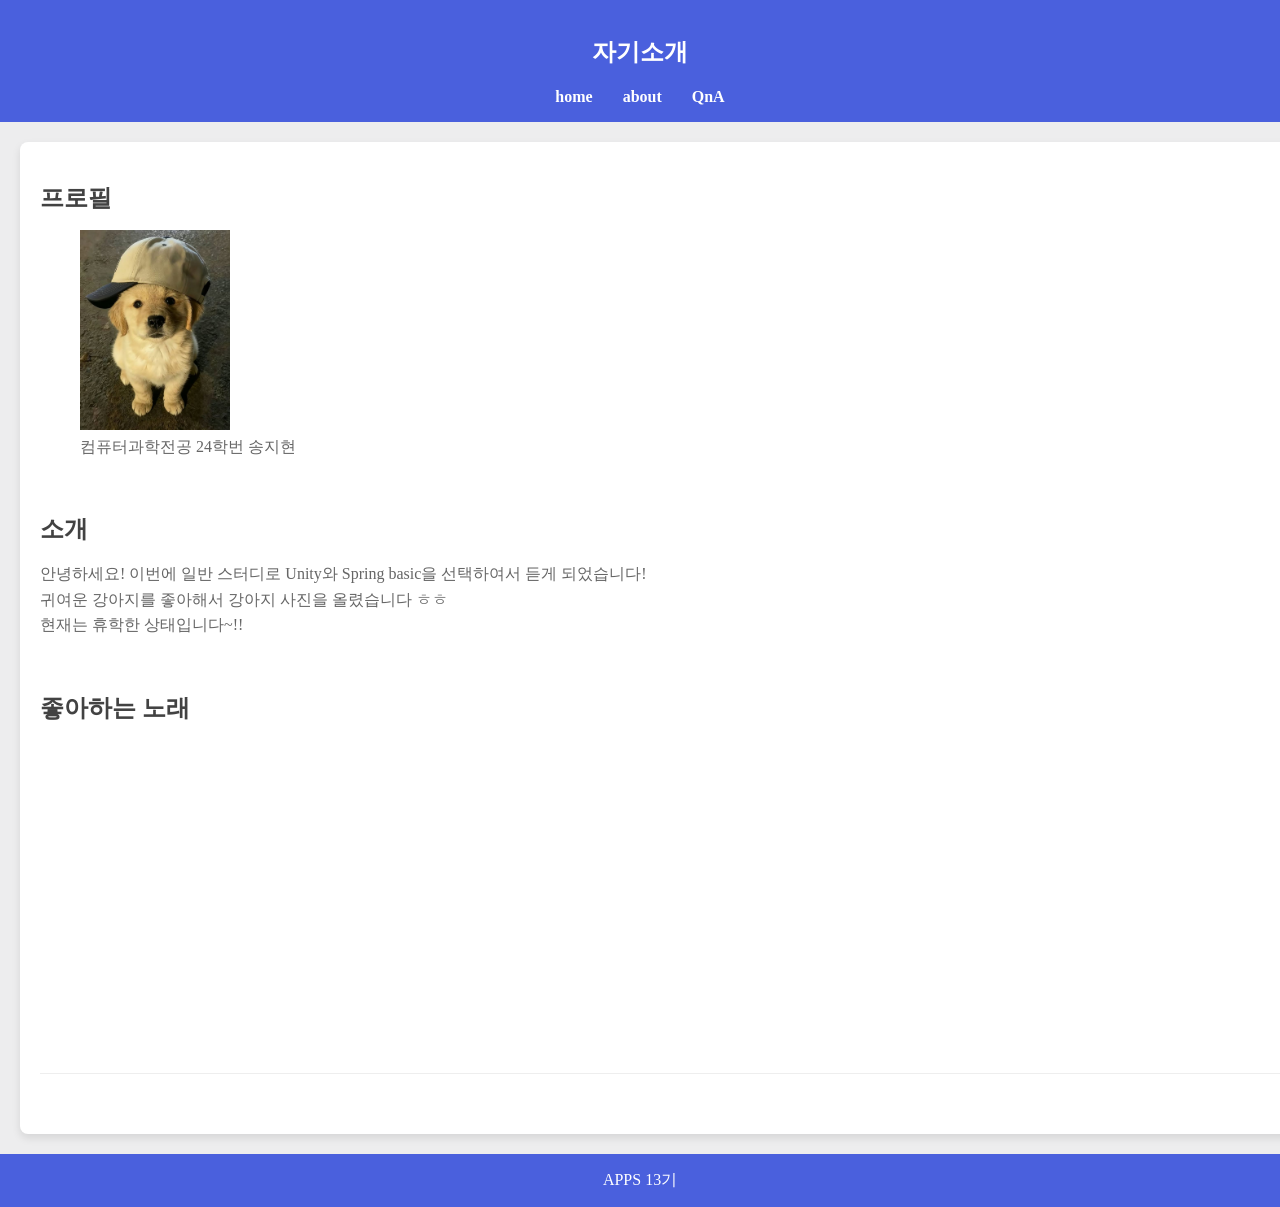
<file: 송지현/week1/index.html>
<!DOCTYPE html>
<html lang="en">
<head>
    <meta charset="UTF-8">
    <meta name="viewport" content="width=device-width, initial-scale=1.0">
    <title>Document</title>
    <link rel="stylesheet" href="style.css" />
</head>
<body>
    <header> 
        <h2>자기소개</h2>
        <nav>
            <a href="">home</a>
            <a href="">about</a>
            <a href="">QnA</a>
        </nav>
    </header>
    <main>
        <article>
            <h2>프로필</h2>
            <figure>
                <img src="dog.png">
                <figcaption>컴퓨터과학전공 24학번 송지현</figcaption>
            </figure><br>

            <h2>소개</h2>
            <p>안녕하세요! 이번에 일반 스터디로 Unity와 Spring basic을 선택하여서 듣게 되었습니다!<br> 
                귀여운 강아지를 좋아해서 강아지 사진을 올렸습니다 ㅎㅎ <br>
                현재는 휴학한 상태입니다~!!    
            </p><br>  
            
            <h2>좋아하는 노래</h2>  
            <iframe width="560" height="315" src="https://www.youtube.com/embed/zhHB4dZTChw?si=Nt8lMMJ1mTwr2wQd" title="YouTube video player" frameborder="0" allow="accelerometer; autoplay; clipboard-write; encrypted-media; gyroscope; picture-in-picture; web-share" referrerpolicy="strict-origin-when-cross-origin" allowfullscreen></iframe>
        </article>

    </main>    
        
 
    <footer>APPS 13기</footer>
</body>
</html>
</file>
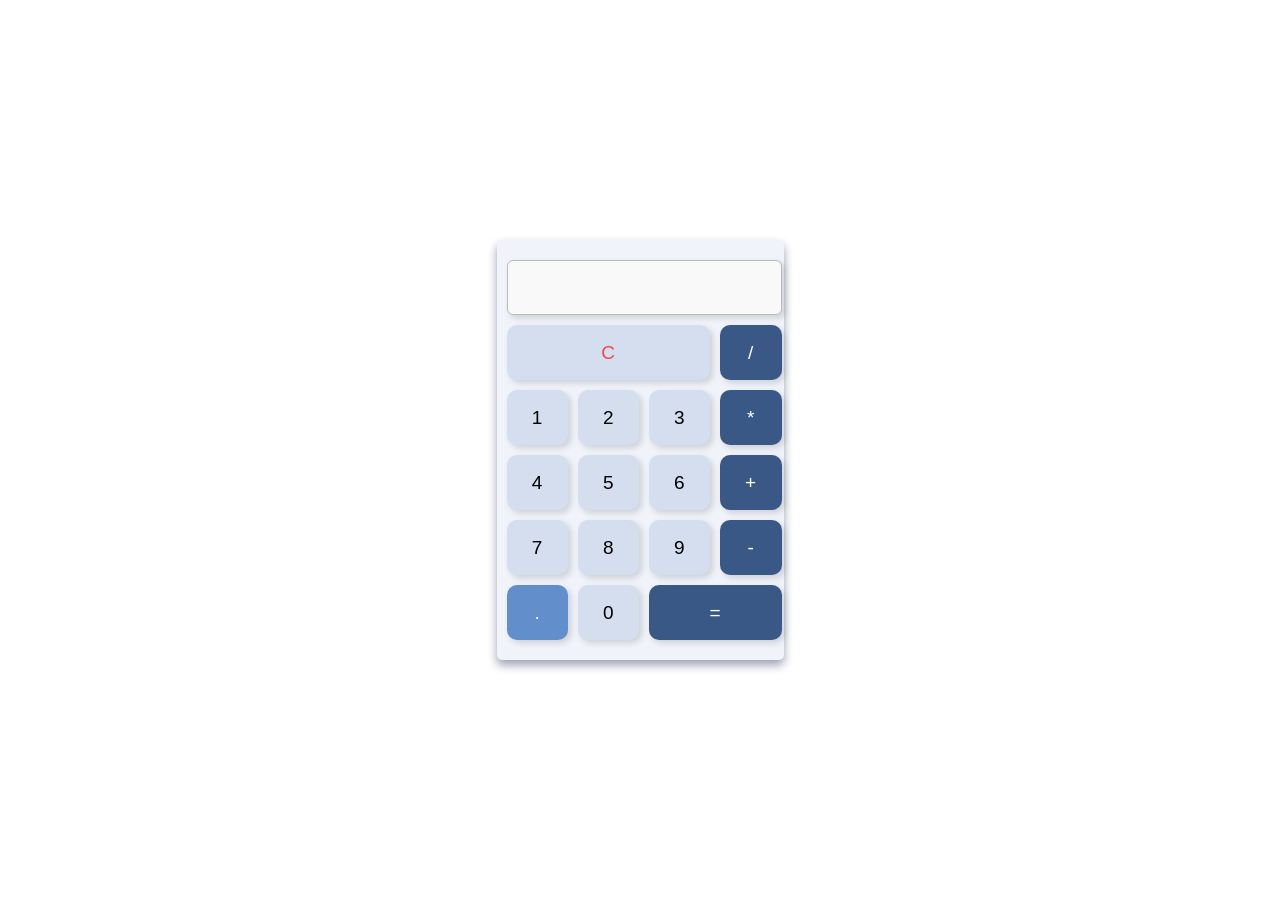
<file: 송지현/week2/과제 1/index.html>
<!doctype html>
<html lang="ko">

<head>
    <meta charset="UTF-8" />
    <meta name="viewport" content="width=device-width, initial-scale=1.0" />
    <title>Calculator</title>
    <link rel="stylesheet" href="main.css" />
</head>

<body>
    <div class="calculator">
        <form name="forms">
            <input type="text" name="output" readonly />
            <input type="button" class="clear" value="C" onclick="document.forms.output.value = ''" />
            <input type="button" class="operator" value="/" onclick="document.forms.output.value += '/'" />
            <input type="button" value="1" onclick="document.forms.output.value += '1'" />
            <input type="button" value="2" onclick="document.forms.output.value += '2'" />
            <input type="button" value="3" onclick="document.forms.output.value += '3'" />
            <input type="button" class="operator" value="*" onclick="document.forms.output.value += '*'" />
            <input type="button" value="4" onclick="document.forms.output.value += '4'" />
            <input type="button" value="5" onclick="document.forms.output.value += '5'" />
            <input type="button" value="6" onclick="document.forms.output.value += '6'" />
            <input type="button" class="operator" value="+" onclick="document.forms.output.value += '+'" />
            <input type="button" value="7" onclick="document.forms.output.value += '7'" />
            <input type="button" value="8" onclick="document.forms.output.value += '8'" />
            <input type="button" value="9" onclick="document.forms.output.value += '9'" />
            <input type="button" class="operator" value="-" onclick="document.forms.output.value += '-'" />
            <input type="button" class="dot" value="." onclick="document.forms.output.value += '.'" />
            <input type="button" value="0" onclick="document.forms.output.value += '0'" />
            <input type="button" class="operator result" value="=" onclick="
            document.forms.output.value = eval(document.forms.output.value)
          " />
        </form>
    </div>
</body>

</html>
</file>
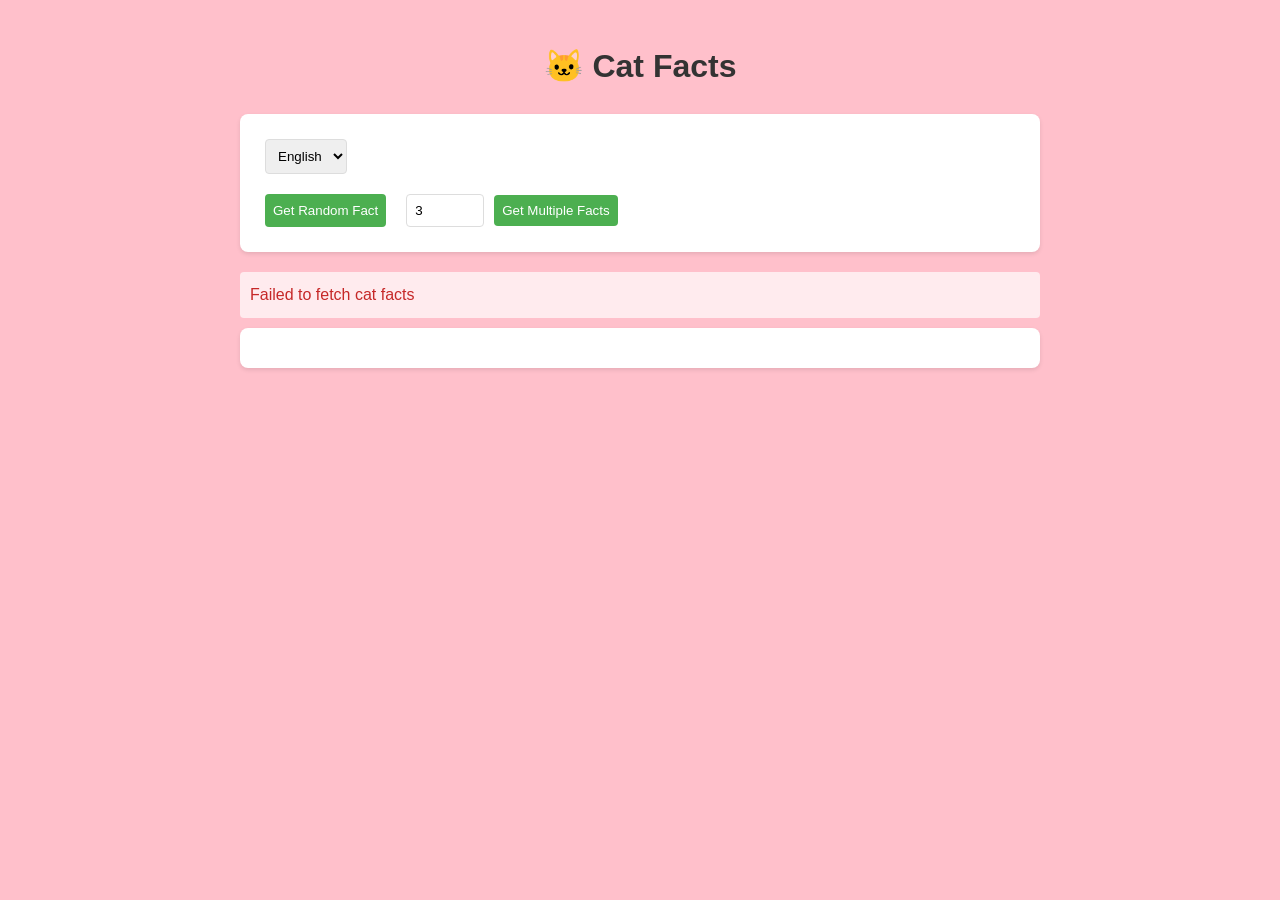
<file: 송지현/week3/과제2/index.html>
<!DOCTYPE html>
<html lang="en">
  <head>
    <meta charset="UTF-8" />
    <meta name="viewport" content="width=device-width, initial-scale=1.0" />
    <title>Cat Facts</title>
    <link rel="stylesheet" href="style.css" />
  </head>
  <body>
    <div class="container">
      <!-- 1. 제목 영역 -->
      <h1>🐱 Cat Facts</h1>

      <div class="controls">
        <!-- 2. 컨트롤 영역: 사용자 입력을 받는 부분 -->
        <select id="language">
          <!-- 언어 선택 드롭다운 -->
          <option value="eng">English</option>
          <option value="kor">한국어</option>
        </select>
        <!-- 버튼 영역 -->
        <div class="buttons">
          <button id="getFactBtn">Get Random Fact</button>
          <div class="multiple-facts">
            <input type="number" id="factCount" min="1" max="5" value="3" />
            <button id="getMultipleBtn">Get Multiple Facts</button>
          </div>
        </div>
      </div>
      <!-- 3. 결과 표시 영역 -->
      <div id="loading" class="loading hidden">Loading...</div>
      <div id="error" class="error hidden"></div>
      <div id="factContainer" class="facts"></div>
    </div>

    <script src="script.js"></script>
  </body>
</html>
</file>
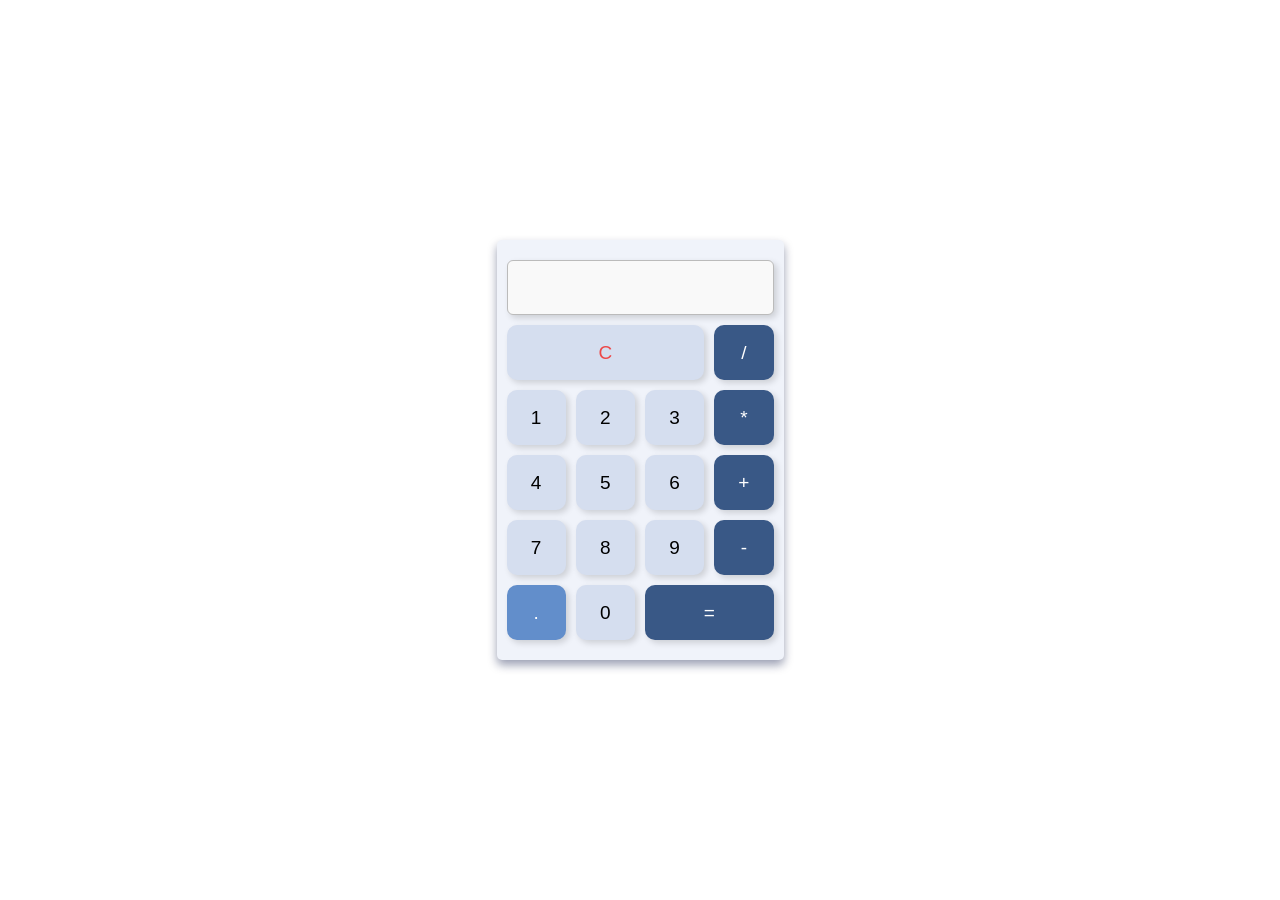
<file: 송지현/week3/과제_1/index.html>
<!doctype html>
<html lang="ko">

<head>
    <meta charset="UTF-8" />
    <meta name="viewport" content="width=device-width, initial-scale=1.0" />
    <title>Calculator</title>
    <link rel="stylesheet" href="main.css" />
    <script src="main.js"></script>
</head>

<body>
    <div class="calculator">
        <form name="forms">
            <input type="text" name="output" readonly />
            <input type="button" class="clear" value="C" onclick="document.forms.output.value = ''" />
            <input type="button" class="operator" value="/" onclick="document.forms.output.value += '/'" />
            <input type="button" value="1" onclick="document.forms.output.value += '1'" />
            <input type="button" value="2" onclick="document.forms.output.value += '2'" />
            <input type="button" value="3" onclick="document.forms.output.value += '3'" />
            <input type="button" class="operator" value="*" onclick="document.forms.output.value += '*'" />
            <input type="button" value="4" onclick="document.forms.output.value += '4'" />
            <input type="button" value="5" onclick="document.forms.output.value += '5'" />
            <input type="button" value="6" onclick="document.forms.output.value += '6'" />
            <input type="button" class="operator" value="+" onclick="document.forms.output.value += '+'" />
            <input type="button" value="7" onclick="document.forms.output.value += '7'" />
            <input type="button" value="8" onclick="document.forms.output.value += '8'" />
            <input type="button" value="9" onclick="document.forms.output.value += '9'" />
            <input type="button" class="operator" value="-" onclick="document.forms.output.value += '-'" />
            <input type="button" class="dot" value="." onclick="document.forms.output.value += '.'" />
            <input type="button" value="0" onclick="document.forms.output.value += '0'" />
            <input type="button" class="operator result" value="=" onclick="
            document.forms.output.value = eval(document.forms.output.value)
          " />
        </form>
    </div>
</body>

</html>
</file>
<file: 송지현/week1/style.css>
body {
  margin: 0;
  padding: 0;
  background-color: #ededee;
}

header {
  background-color: #4a60dd;
  color: #ffffff;
  text-align: center;
  padding: 1em 0;
}

header nav {
  justify-content: center;
  display: flex;
  padding: 0;
  gap: 30px;
}

header nav a {
  color: #ffffff;
  text-decoration: none;
  font-weight: bold;
}

main {
  width: 100%;
  margin: 20px;
  background-color: #ffffff;
  padding: 20px;
  border-radius: 8px;
  box-shadow: 0 4px 8px rgba(0, 0, 0, 0.1);
}

article {
  margin-bottom: 40px;
  padding-bottom: 20px;
  border-bottom: 1px solid #eeeeee;
}

article h2 {
  color: #424242;
  margin-bottom: 10px;
}

article img {
  max-height: 200px;
}

article p,
figcaption {
  color: #666666;
  line-height: 1.6;
}

footer {
  background-color: #4a60dd;
  color: #ffffff;
  text-align: center;
  padding: 1em 0;
}
</file>
<file: 송지현/week2/과제 1/main.css>
/* 기본 박스 모델 초기화 */
* {
  margin: 0; /* 여백 제거하는 속성 */
  padding: 0; /* 내부 여백 제거하는 속성 */
  box-sizing: border-box; /* width와 height 계산에 padding과 border를 포함하도록 설정 */
}

body {
  background-color: white;
  display: flex;
  justify-content: center; /* 가로 정렬 */
  align-items: center; /* 세로 정렬 */
  height: 100vh;
}

.calculator {
  width: 287px;
  border-radius: 5px; /* 꼭짓점 둥글기 정도: 5px */
  background-color: #f0f3fa;
  padding: 20px 10px; /* 상하 20px, 좌우 10px 내부 여백 */
  box-shadow: 0px 5px 10px rgb(6,15,65,0.4);
  /* x축: 0px, y축: 5px, 퍼짐: 10px, 색상: rgb(6, 15, 65), 투명도: 0.4 그림자 적용 */
}

.calculator form {
  display: grid; /* grid 선언 */
  grid-template-columns: repeat(4,auto); /* 4열 균등 분배 */
  grid-template-rows: repeat(6,55px); /* 버튼 높이 55px */
  gap:10px; /* 버튼 간격 10px */
}

.calculator form input {
  cursor: pointer; /* 마우스 커서 포인터로 변경 */
  font-size: 19px; /* 버튼 내부 텍스트 크기 19px */
  border-radius: 10px; /* 꼭짓점 둥글기 정도: 10px */
  border: 0; /* 외곽선 없음 */
  background-color: #d5deef;
  box-shadow: 3px 3px 6px rgb(0,0,0,0.15);
  /* x축: 3px, y축: 3px, 퍼짐: 6px, 색상: rgb(0, 0, 0), 투명도: 0.15 그림자 적용 */
  transition: all 0.1s ease 0.1s; /* 모든 속성 변화를 0.1초에 걸쳐 전환(천천-빠름-천천) */
  outline: none; /* 포커스 시 나타나는 기본 외곽선 제거 */ 
}

/* 마우스를 올렸을 때 버튼 강조 효과 */
.calculator form :hover{
  box-shadow: 1px 1px 2px #696969; /* x축: 1px, y축: 1px, 퍼짐: 2px, 색상: #696969 그림자 적용 */
}

/* 버튼 색상 및 크기 설정 */
.calculator form .clear {
  color: #ed4848;
  grid-column: 1/4; /* `C` 버튼이 현재 위치에서 3개의 열을 차지하도록 설정 */
}

.calculator form .operator {
  background-color: #395886;
  color: white;
}

.calculator form .dot {
  background-color: #628ecb;
  color: white;
}

.calculator form input[type="text"] {
  grid-column: 1/5; /* 입력창이 4개의 열 전체를 차지하도록 설정 */
  text-align: left; /* 입력된 값이 어느 방향으로 정렬될지 설정 */
  padding: 10px; /* 입력창 내부 여백 10px 설정 */
  font-size: 20px; /* 텍스트 크기 20px */
  border-radius: 6px; /* 꼭짓점 둥글기 정도: 6px */
  border: 1px solid #bbb; /* 외곽선: 1px, 실선, #bbb 색상 */
  background-color: #f9f9f9;
}

.calculator form .result {
  grid-column: 3/5; /* `=` 버튼이 현재 위치에서 2개의 열을 차지하도록 설정*/
}
</file>
<file: 송지현/week3/과제2/style.css>
/* 1. 기본 스타일 -body, container */
body {
    font-family: Arial, sans-serif;
    line-height: 1.6;
    margin: 0;
    padding: 20px;
    background-color: pink;
}


.container {
    max-width: 800px;
    margin: 0 auto;
}

h1 {
    text-align: center;
    color: #333;
}

/* 2. 컨트롤 영역 스타일 : 컨트롤, 버튼, 선택, 입력 */
.controls {
    background: white;
    padding: 20px;
    border-radius: 8px;
    box-shadow: 0 2px 4px rgba(0, 0, 0, 0.1);
    margin-bottom: 20px;
}

select, button, input {
    padding: 8px;
    margin: 5px;
    border: 1px solid #ddd;
    border-radius: 4px;
}

button {
    background-color: #4CAF50;
    color: white;
    border: none;
    cursor: pointer;
    transition: background-color 0.3s;
}

button:hover {
    background-color: #ffaec9;
}

/* 3. 결과 표시 영역 스타일 */
.facts {
    background: white;
    padding: 20px;
    border-radius: 8px;
    box-shadow: 0 2px 4px rgba(0, 0, 0, 0.1);
}

.fact-card {
    padding: 15px;
    margin: 10px 0;
    background: #f8f9fa;
    border-radius: 4px;
    border-left: 4px solid pink;
}

/* 4. 상태 표시 스타일 - 로딩, 에러, 숨겨짐 등~*/
.loading {
    text-align: center;
    padding: 20px;
    color: #666;
}

.error {
    background-color: #ffebee;
    color: #c62828;
    padding: 10px;
    border-radius: 4px;
    margin: 10px 0;
}

.hidden {
    display: none;
}

.buttons {
    display: flex;
    gap: 10px;
    margin-top: 10px;
}

.multiple-facts {
    display: flex;
    align-items: center;
}

#factCount {
    width: 60px;
    margin-right: 5px;
}
</file>
<file: 송지현/week3/과제_1/main.css>
* {
  margin: 0;
  padding: 0;
  box-sizing: border-box;
}

body {
  background-color: white;
  display: flex;
  justify-content: center; 
  align-items: center; 
  height: 100vh;
}

.calculator {
  width: 287px;
  border-radius: 5px; 
  background-color: #f0f3fa;
  padding: 20px 10px;
  box-shadow: 0px 5px 10px rgb(6,15,65,0.4);
  }

.calculator form {
  display: grid; 
  grid-template-columns: repeat(4,1fr); 
  grid-auto-rows: 55px; 
  gap:10px; 
}

.calculator form input {
  cursor: pointer; 
  font-size: 19px;
  border-radius: 10px; 
  border: 0; 
  background-color: #d5deef;
  box-shadow: 3px 3px 6px rgb(0,0,0,0.15);
  transition: all 0.1s ease 0.1s; 
  outline: none; 
}

.calculator form :hover{
  box-shadow: 1px 1px 2px #696969; 
}


.calculator form .clear {
  color: #ed4848;
  grid-column: span 3; 
}

.calculator form .operator {
  background-color: #395886;
  color: white;
}

.calculator form .dot {
  background-color: #628ecb;
  color: white;
}

.calculator form input[type="text"] {
  grid-column: 1/5; 
  text-align: left; 
  padding: 10px;
  font-size: 20px;
  border-radius: 6px; 
  border: 1px solid #bbb; 
  background-color: #f9f9f9;
}

.calculator form .result {
  grid-column: 3/5; 
}
</file>
